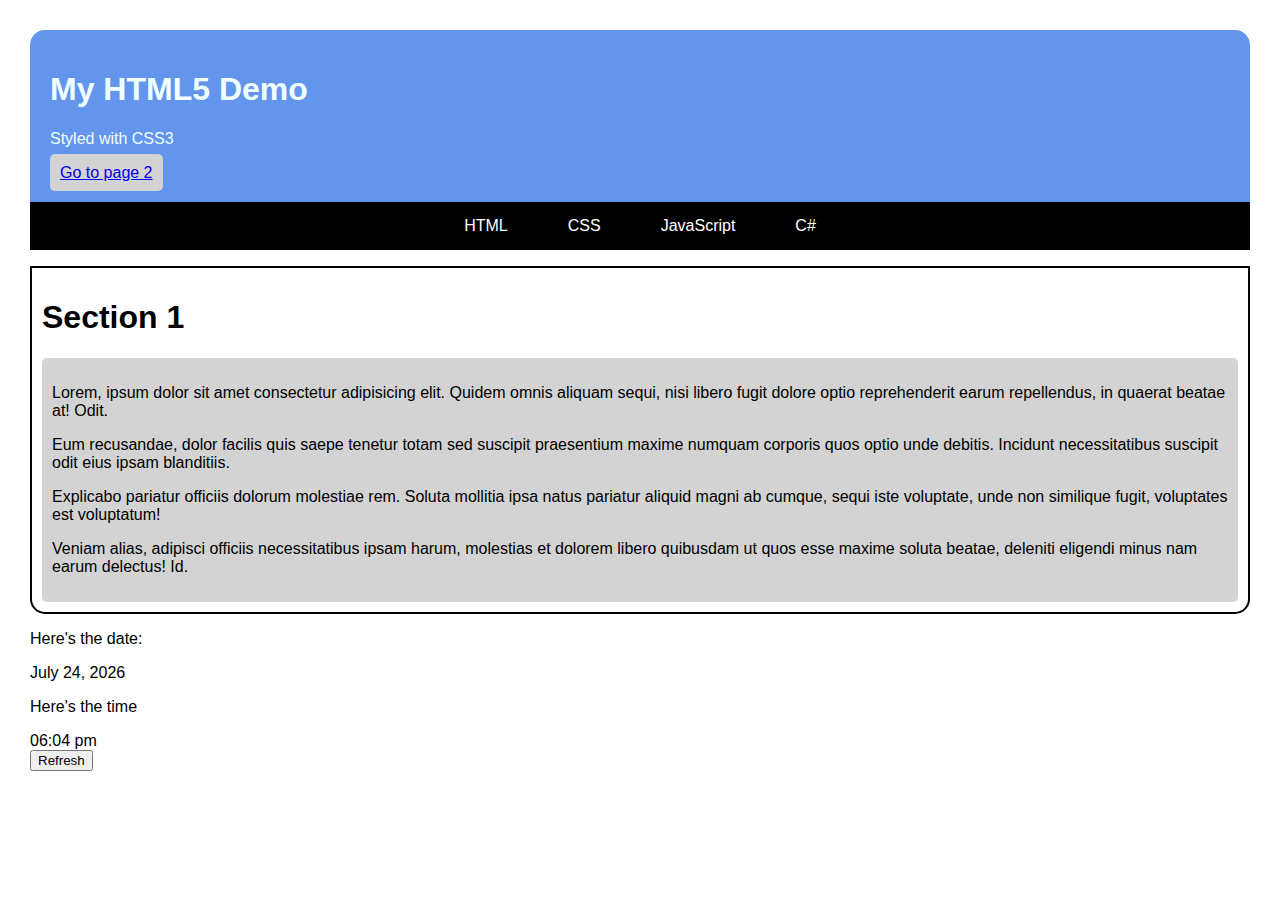
<file: index.html>
<!DOCTYPE html>
<html>

<head>
    <title>HTML Demo</title>
    <link rel="stylesheet" href="styles.css">
    <script src="moment.js"></script>
</head>

<body>
    <header>
        <h1>My HTML5 Demo</h1>
        <p>
            Styled with CSS3
        </p>
        <a class="gray" href="page2.html">Go to page 2</a>
    </header>
    <nav>
        <ul>
            <li>
                <a href="https://www.w3schools.com/tags/default.asp" target="_blank">HTML</a>
            </li>
            <li>
                <a href="https://www.w3schools.com/cssref/default.asp" target="_blank">CSS</a>
            </li>
            <li>
                <a href="https://developer.mozilla.org/en-US/docs/Web/JavaScript/Reference" target="_blank">JavaScript</a>
            </li>
            <li>
                <a href="https://docs.microsoft.com/en-us/dotnet/csharp/language-reference/" target="_blank">C#</a>
            </li>
        </ul>
    </nav>
    <div>

    </div>
    <section>
        <h1>Section 1</h1>
        <div class="gray">
            <p>Lorem, ipsum dolor sit amet consectetur adipisicing elit. Quidem omnis aliquam sequi, nisi libero fugit dolore
                optio reprehenderit earum repellendus, in quaerat beatae at! Odit.</p>
            <p>Eum recusandae, dolor facilis quis saepe tenetur totam sed suscipit praesentium maxime numquam corporis quos
                optio unde debitis. Incidunt necessitatibus suscipit odit eius ipsam blanditiis.</p>
            <p>Explicabo pariatur officiis dolorum molestiae rem. Soluta mollitia ipsa natus pariatur aliquid magni ab cumque,
                sequi iste voluptate, unde non similique fugit, voluptates est voluptatum!</p>
            <p>Veniam alias, adipisci officiis necessitatibus ipsam harum, molestias et dolorem libero quibusdam ut quos esse
                maxime soluta beatae, deleniti eligendi minus nam earum delectus! Id.</p>
        </div>
    </section>

    <p>Here's the date:</p>
    <div id="date"></div>
    <p>Here's the time</p>
    <div id="time"></div>
    <button id="btn">Refresh</button>
    <script>
        var refresh = function() {
            var atime = moment();
            document.querySelector("#date").innerHTML = atime.format('MMMM DD, YYYY');
            document.querySelector("#time").innerHTML = atime.format('hh:mm a');
        }
        window.onload = function () {
            document.querySelector("#btn").onclick = refresh;
            refresh();
        }
    </script>
</body>
</file>
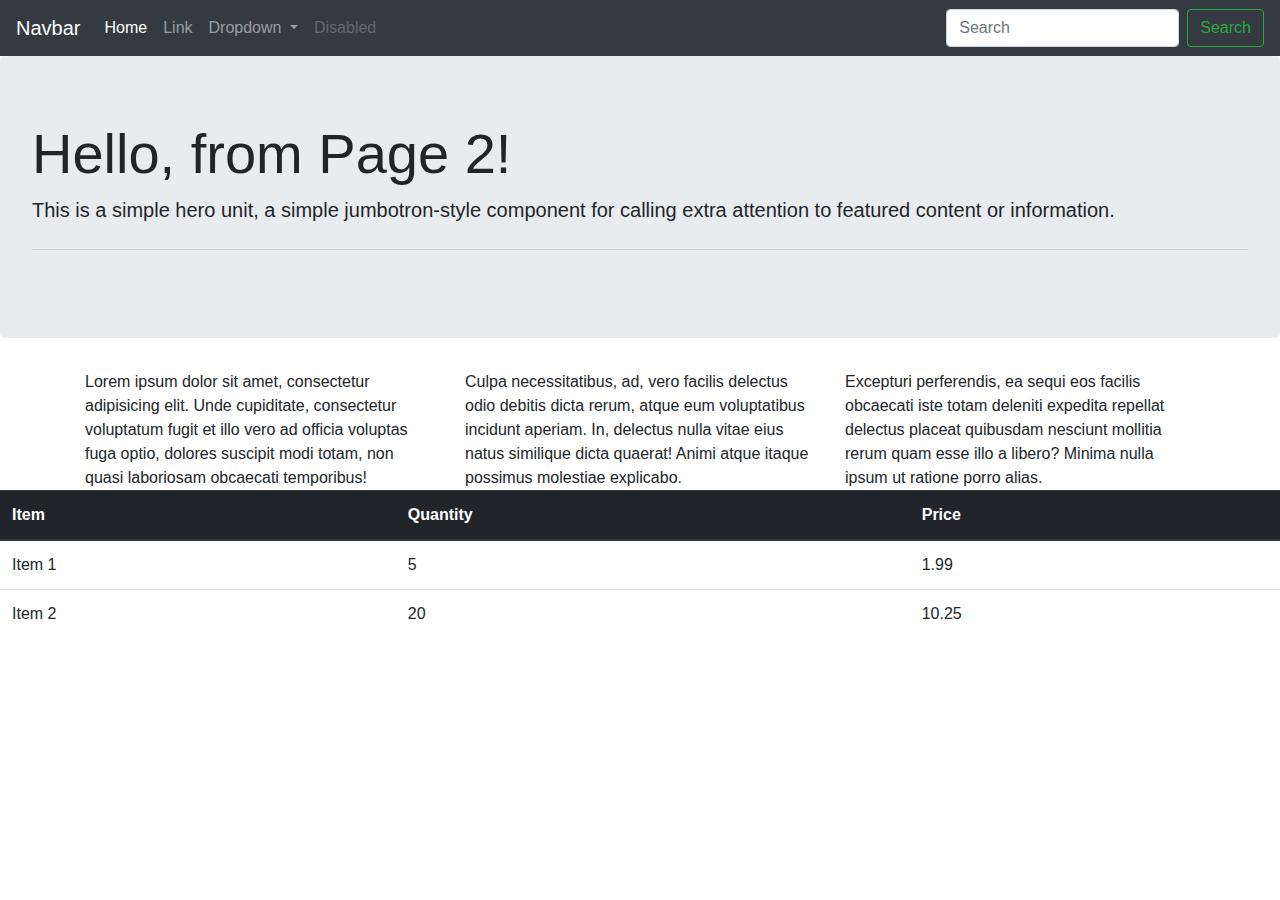
<file: page2.html>
<!DOCTYPE html>
<html lang="en">

<head>
  <meta charset="UTF-8">
  <meta name="viewport" content="width=device-width, initial-scale=1.0">
  <meta http-equiv="X-UA-Compatible" content="ie=edge">
  <title>Document</title>
  <link rel="stylesheet" href="https://maxcdn.bootstrapcdn.com/bootstrap/4.0.0/css/bootstrap.min.css" integrity="sha384-Gn5384xqQ1aoWXA+058RXPxPg6fy4IWvTNh0E263XmFcJlSAwiGgFAW/dAiS6JXm"
    crossorigin="anonymous">
</head>

<body>
  <nav class="navbar navbar-expand-lg navbar-dark bg-dark sticky-top">
    <a class="navbar-brand" href="#">Navbar</a>
    <button class="navbar-toggler" type="button" data-toggle="collapse" data-target="#navbarSupportedContent" aria-controls="navbarSupportedContent"
      aria-expanded="false" aria-label="Toggle navigation">
      <span class="navbar-toggler-icon"></span>
    </button>

    <div class="collapse navbar-collapse" id="navbarSupportedContent">
      <ul class="navbar-nav mr-auto">
        <li class="nav-item active">
          <a class="nav-link" href="#">Home
            <span class="sr-only">(current)</span>
          </a>
        </li>
        <li class="nav-item">
          <a class="nav-link" href="#">Link</a>
        </li>
        <li class="nav-item dropdown">
          <a class="nav-link dropdown-toggle" href="#" id="navbarDropdown" role="button" data-toggle="dropdown" aria-haspopup="true"
            aria-expanded="false">
            Dropdown
          </a>
          <div class="dropdown-menu" aria-labelledby="navbarDropdown">
            <a class="dropdown-item" href="#">Action</a>
            <a class="dropdown-item" href="#">Another action</a>
            <div class="dropdown-divider"></div>
            <a class="dropdown-item" href="#">Something else here</a>
          </div>
        </li>
        <li class="nav-item">
          <a class="nav-link disabled" href="#">Disabled</a>
        </li>
      </ul>
      <form class="form-inline my-2 my-lg-0">
        <input class="form-control mr-sm-2" type="search" placeholder="Search" aria-label="Search">
        <button class="btn btn-outline-success my-2 my-sm-0" type="submit">Search</button>
      </form>
    </div>
  </nav>
  <div class="jumbotron">
    <h1 class="display-4">Hello, from Page 2!</h1>
    <p class="lead">This is a simple hero unit, a simple jumbotron-style component for calling extra attention to featured content or information.</p>
    <hr class="my-4">
   </div>
  <div class="container">
    <div class="row">
      <div class="col-sm">Lorem ipsum dolor sit amet, consectetur adipisicing elit. Unde cupiditate, consectetur voluptatum fugit et illo vero
        ad officia voluptas fuga optio, dolores suscipit modi totam, non quasi laboriosam obcaecati temporibus!</div>
      <div class="col-sm">Culpa necessitatibus, ad, vero facilis delectus odio debitis dicta rerum, atque eum voluptatibus incidunt aperiam.
        In, delectus nulla vitae eius natus similique dicta quaerat! Animi atque itaque possimus molestiae explicabo.</div>
      <div class="col-sm">Excepturi perferendis, ea sequi eos facilis obcaecati iste totam deleniti expedita repellat delectus placeat quibusdam
        nesciunt mollitia rerum quam esse illo a libero? Minima nulla ipsum ut ratione porro alias.</div>
    </div>
  </div>

  <table class="table">
    <thead class="thead-dark">
      <tr>
        <th>Item</th>
        <th>Quantity</th>
        <th>Price</th>
      </tr>
    </thead>
    <tr>
      <td>Item 1</td>
      <td>5</td>
      <td>1.99</td>
    </tr>
    <tr>
      <td>Item 2</td>
      <td>20</td>
      <td>10.25</td>
    </tr>
  </table>
</body>

</html>
</file>
<file: styles.css>
body {
    font-family: Arial, Helvetica, sans-serif;
    margin: 30px;
}

header {
    background-color: cornflowerblue;
    color: azure;
    padding: 20px;
    border-radius: 15px 15px 0 0;
}

section {
    border: 2px solid black;
    padding: 10px;
    border-radius: 0 0 15px 15px;
}

.gray {
    background-color: lightgray;
    padding: 10px;
    border-radius: 5px;
}

ul {
    list-style: none;
    background-color: black;
    margin-top: 0;
    padding: 15px 0 15px 0;
    display: flex;
    justify-content: center;
    flex-wrap: wrap;
}

nav a {
    color: white;
    text-decoration: none;
    padding: 15px;
}

li {
    display: inline;
    padding: 0 15px 0 15px;
}

li a:hover {
    background-color: darkgray;
    
}

.grid-container {
    display: grid;
    grid-template-columns: 1fr 3fr 1fr;
    grid-template-rows: repeat(4, auto);
}

.grid-container div {
    border: 1px solid black;
}

.item1 {
    grid-column: 1;
    grid-row: 1 / span 4;
}

.item2 {
    grid-column: 2;
    grid-row: 1 / 3;
}

.item3 {
    grid-column: 2/4;
    grid-row: 3 / 5;
}

@media screen and (max-width: 600px) {
    header {
        background-color: green;
    }

    ul {
        flex-direction: column;
        align-items: center;
    }
}
</file>
